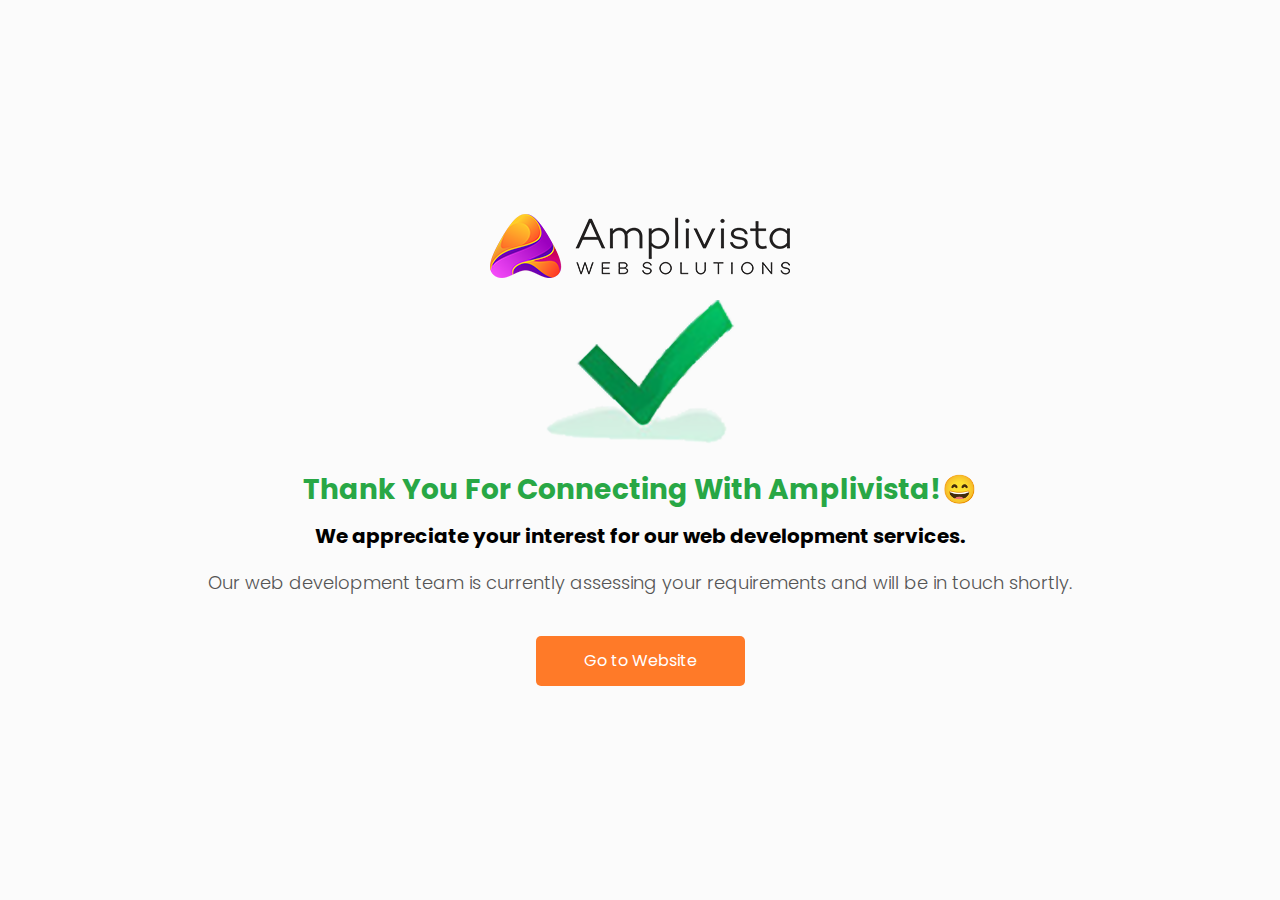
<file: thank-you.html>
<!DOCTYPE html>

<html lang="en">
  <head>
    <meta charset="UTF-8" />

    <meta name="viewport" content="width=device-width, initial-scale=1.0" />

    <title>Amplivista Web Solutions:: Thank You</title>

    <!-- favicon -->

    <link
      rel="shortcut icon"
      href="./assets/amp_images/amplivista_icon.png"
      type="image/x-icon"
    />

    <!-- CSS -->

    <link rel="stylesheet" href="./assets/amp_css/thankyou.css" />
  </head>

  <body>
    <main>
      <div class="thank-you-box">
        <a target="_blank" href="http://amplivista.com/">
          <img
            src="./assets/amp_images/black-logo.png"
            alt="Amplivista"
            title="Amplivista"
          />
        </a>

        <div class="icon">
          <img
            src="./assets/amp_images/tick.png"
            alt="Thank You"
            title="alt"
            ="Thank You"
          />
        </div>

        <h1>Thank You For Connecting With Amplivista!<span>😄</span></h1>

        <h2>
          We appreciate your interest for our web development services.
        </h2>

        <p>
          Our web development team is currently assessing your requirements and will be in touch shortly.
        </p>

        <p>
          <a class="btn" target="_blank" href="http://amplivista.com/"
            >Go to Website</a
          >
        </p>
      </div>
    </main>
  </body>
</html>
</file>
<file: assets/amp_css/thankyou.css>
@import url("https://fonts.googleapis.com/css2?family=DM+Sans:ital,opsz,wght@0,9..40,100..1000;1,9..40,100..1000&family=Poppins:ital,wght@0,100;0,200;0,300;0,400;0,500;0,600;0,700;0,800;0,900;1,100;1,200;1,300;1,400;1,500;1,600;1,700;1,800;1,900&display=swap");
* {
  margin: 0;
  padding: 0;
  box-sizing: border-box;
}
html,
body {
  height: 100%;
  width: 100%;
  scroll-behavior: smooth;
  font-family: "Poppins", Sans-serif;
  overflow: hidden;
}
/* main section start */
main {
  height: 100vh;
  width: 100%;
  background-color: #fbfbfb;
  display: flex;
  align-items: center;
  justify-content: center;
}
.thank-you-box {
  text-align: center;
}
.thank-you-box > img {
  width: 250px;
  margin-bottom: 30px;
}
.thank-you-box .icon img {
  margin-bottom: 15px;
  margin-top: 15px;
}
.thank-you-box h1 {
  font-size: 28px;
  font-weight: 700;
  line-height: 1.3;
  color: #28a745;
  margin: 0 0 15px;
}
.thank-you-box h2 {
  font-size: 20px;
  font-weight: 700;
  line-height: 1.3;
  color: #000;
  margin: 0 0 20px;
}
.thank-you-box p {
  font-weight: 300;
  font-size: 18px;
  color: #555;
}
.thank-you-box a.btn {
  text-decoration: none;
  display: inline-block;
  border: none;
  padding: 16px 48px;
  border-radius: 5px;
  cursor: pointer;
  transition: transform 0.3s ease;
  font-size: 16px;
  font-weight: 400;
  line-height: 1.1;
  font-family: "Poppins", Sans-serif;
  background-color: #ff7a28;
  color: white;
  margin-top: 40px;
}
.thank-you-box a.btn:hover {
  transform: translateY(-5px);
}
@media screen and (max-width: 1024px) {
  main {
    padding: 30px 20px;
  }
}
@media screen and (max-width: 767px) {
  .thank-you-box a img {
    width: 250px;
  }
  .thank-you-box .icon img {
    width: 150px;
  }
  .thank-you-box h2 {
    font-size: 18px;
  }
  .thank-you-box p {
    font-size: 16px;
  }
}
/* main section End */
</file>
